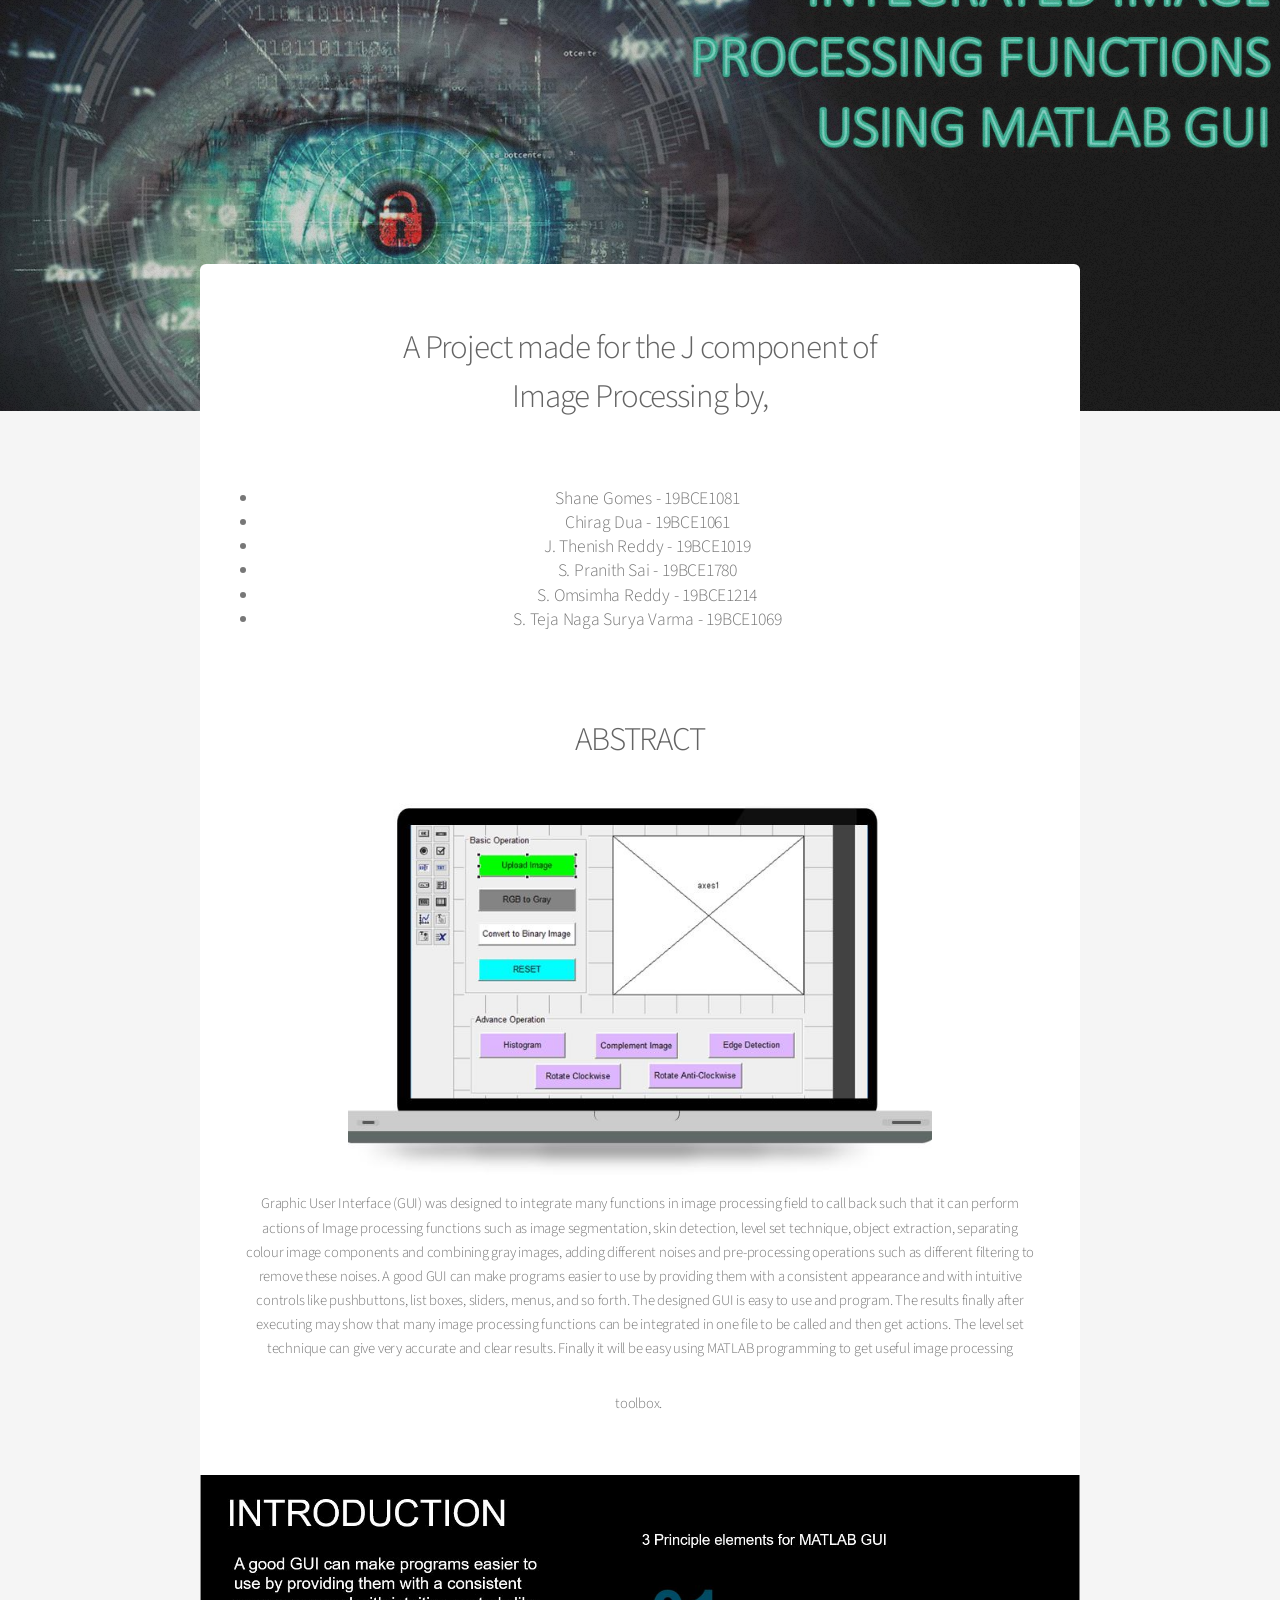
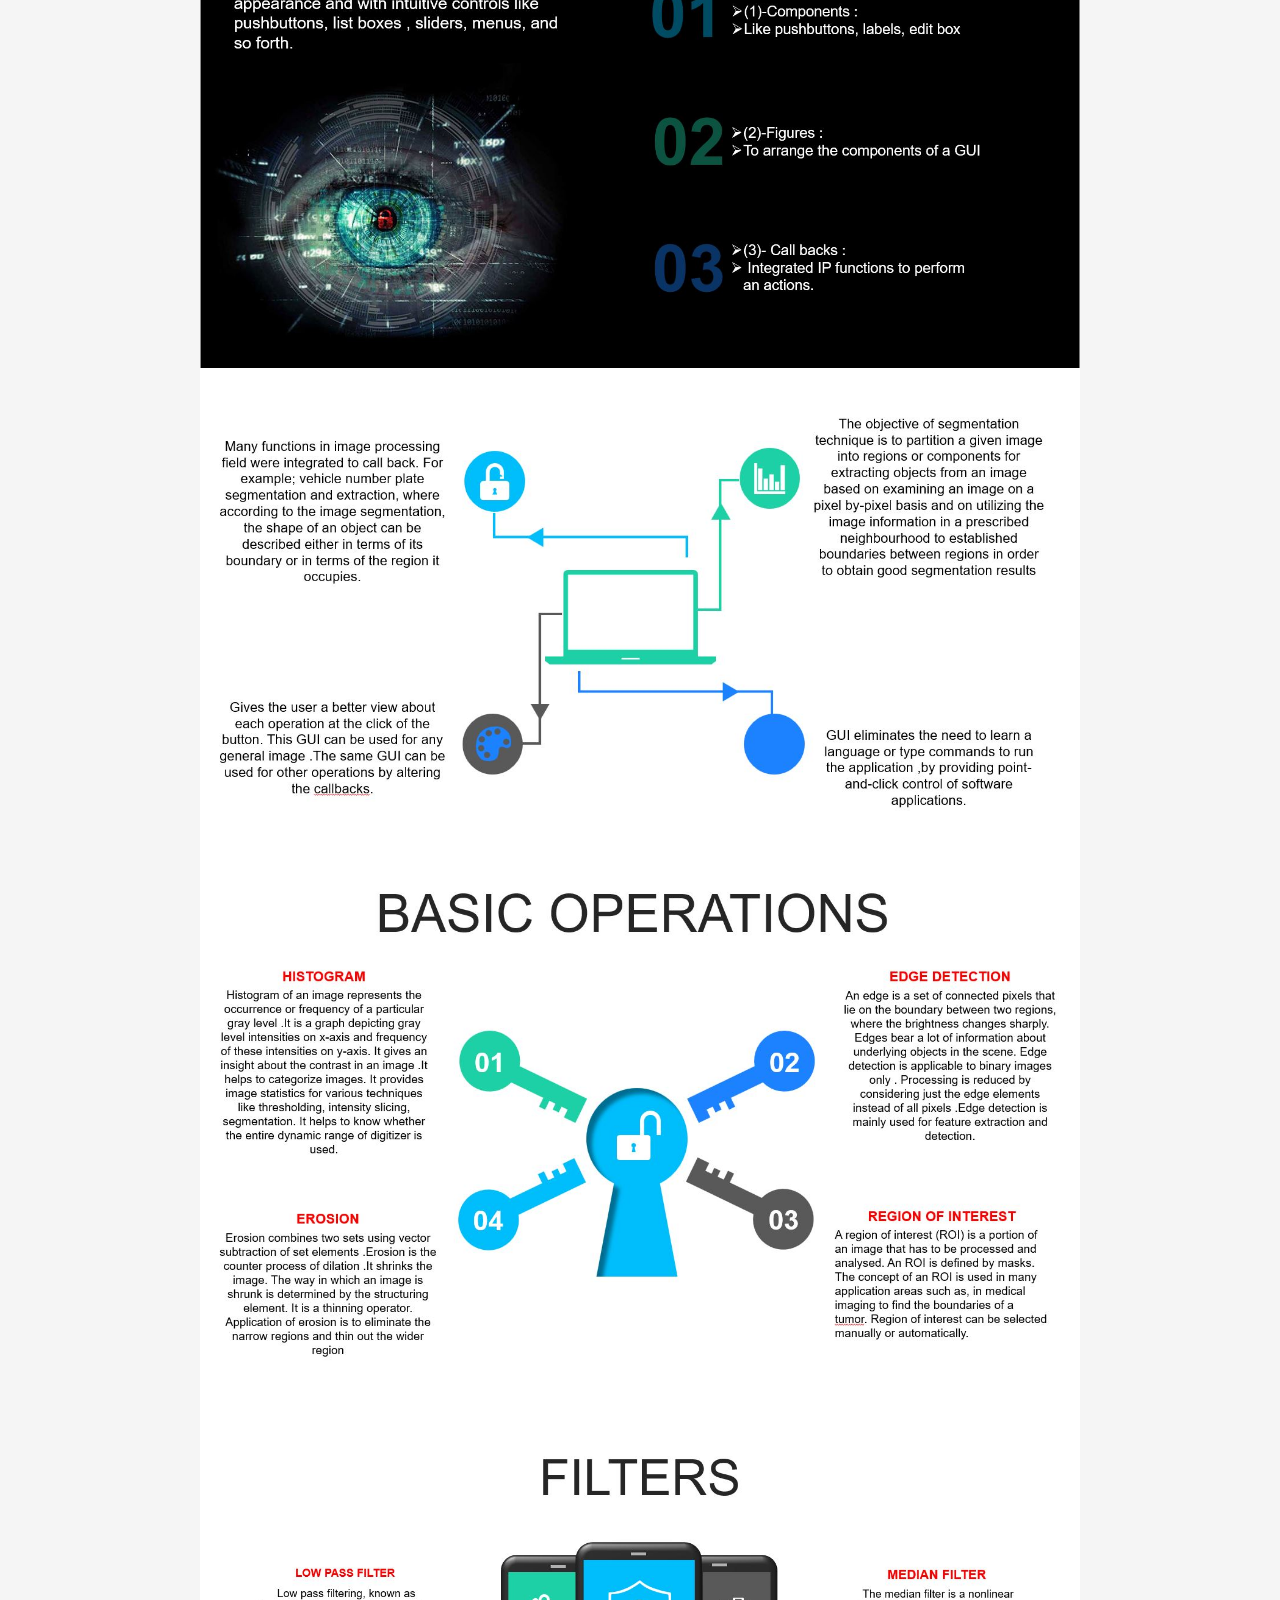
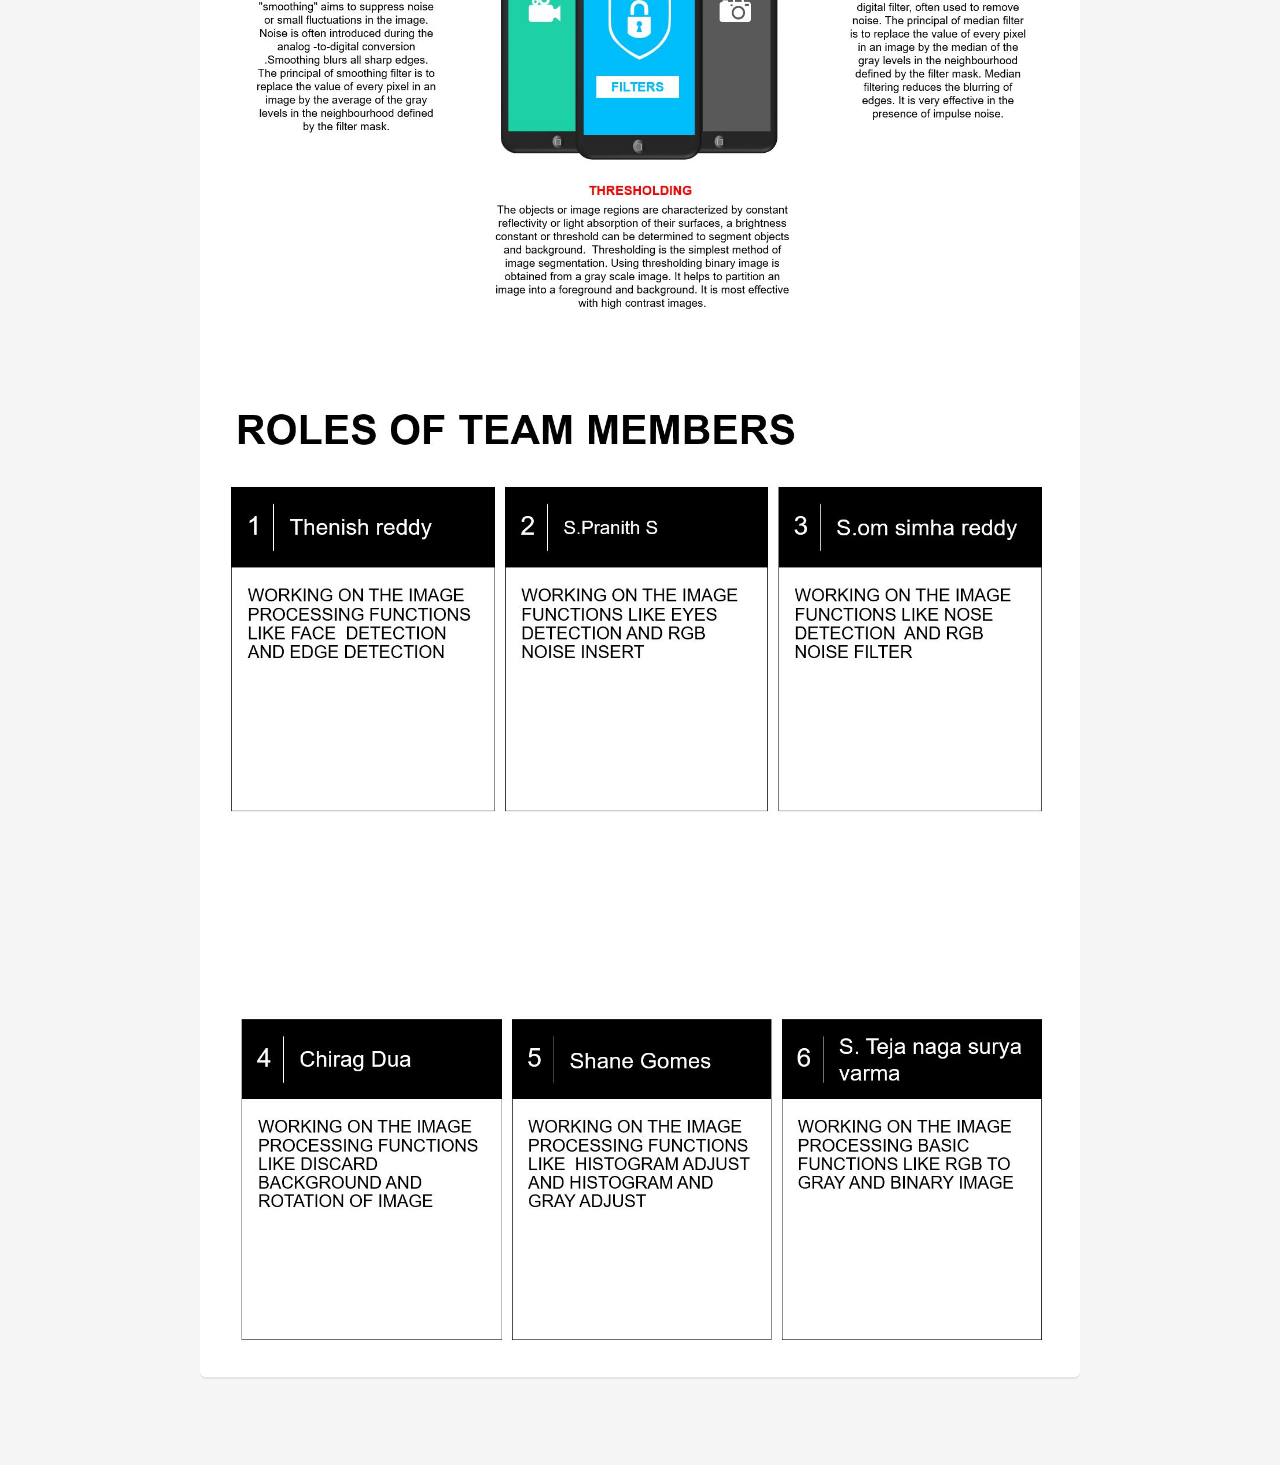
<file: index.html>
<!DOCTYPE HTML>
<html>
	<head>
		<title>Image Processing</title>
		<meta charset="utf-8" />
		<meta name="viewport" content="width=device-width, initial-scale=1, user-scalable=no" />
		<link rel="stylesheet" href="assets/css/main.css" />
	</head>
	<body class="landing is-preload">
		<div id="page-wrapper">
			
				<header id="header" class="alt">
					<nav id="nav">
					</nav>
				</header>

				<section id="banner">
				</section>

		
				<section id="main" class="container">

					<section class="box special">
						<header class="major">
							<h2>A Project made for the J component of </br> Image Processing by, 
							</h2>
							<p><ul>
								<li>
									Shane Gomes - 19BCE1081
								</li>
								<li>
									Chirag Dua - 19BCE1061
								</li>
								<li>
									J. Thenish Reddy - 19BCE1019
								</li>
								<li>
									S. Pranith Sai - 19BCE1780 
								</li>
								<li>
									S. Omsimha Reddy - 19BCE1214
								</li>
								<li>
									S. Teja Naga Surya Varma - 19BCE1069
								</li>
							</ul>
						
							</p>
							<p>
								<h2>
									ABSTRACT
								</h2>
								<span class="image featred"><img src="images/pic01.jpg" alt="" /></span> <br>
								Graphic User Interface (GUI) was designed to integrate many functions in image processing field to call back such that it can perform actions of Image processing functions such as image segmentation, skin detection, level set technique, object extraction, separating colour image components and combining gray images, adding different noises and pre-processing operations such as different filtering to remove these noises.

								A good GUI can make programs easier to use by providing them with a consistent appearance and with intuitive controls like pushbuttons, list boxes, sliders, menus, and so forth. The designed GUI is easy to use and program. The results finally after executing may show that many image processing functions can be integrated in one file to be called and then get actions. The level set technique can give very accurate and clear results. Finally it will be easy using MATLAB programming to get useful image processing toolbox.
							</p>
						</header>
						
						<span class="image featured"><img src="images/one.jpg" alt="" /></span>
						<span class="image featured"><img src="images/two.jpg" alt="" /></span>
						<span class="image featured"><img src="images/three.jpg" alt="" /></span>
						<span class="image featured"><img src="images/four.jpg" alt="" /></span>
						<span class="image featured"><img src="images/five.jpg" alt="" /></span>
						<span class="image featured"><img src="images/six.jpg" alt="" /></span>
					</section>

					


				</section>

		</div>

			<script src="assets/js/jquery.min.js"></script>
			<script src="assets/js/jquery.dropotron.min.js"></script>
			<script src="assets/js/jquery.scrollex.min.js"></script>
			<script src="assets/js/browser.min.js"></script>
			<script src="assets/js/breakpoints.min.js"></script>
			<script src="assets/js/util.js"></script>
			<script src="assets/js/main.js"></script>

	</body>
</html>
</file>
<file: assets/css/main.css>
@import url("fontawesome-all.min.css");
@import url("https://fonts.googleapis.com/css?family=Source+Sans+Pro:300,400,300italic,400italic");


	html, body, div, span, applet, object,
	iframe, h1, h2, h3, h4, h5, h6, p, blockquote,
	pre, a, abbr, acronym, address, big, cite,
	code, del, dfn, em, img, ins, kbd, q, s, samp,
	small, strike, strong, sub, sup, tt, var, b,
	u, i, center, dl, dt, dd, ol, ul, li, fieldset,
	form, label, legend, table, caption, tbody,
	tfoot, thead, tr, th, td, article, aside,
	canvas, details, embed, figure, figcaption,
	footer, header, hgroup, menu, nav, output, ruby,
	section, summary, time, mark, audio, video {
		margin: 0;
		padding: 0;
		border: 0;
		font-size: 100%;
		font: inherit;
		vertical-align: baseline;
	}

	article, aside, details, figcaption, figure,
	footer, header, hgroup, menu, nav, section {
		display: block;
	}

	body {
		line-height: 1;
	}

	ol, ul {
		list-style: none;
	}

	blockquote, q {
		quotes: none;
	}

		blockquote:before, blockquote:after, q:before, q:after {
			content: '';
			content: none;
		}

	table {
		border-collapse: collapse;
		border-spacing: 0;
	}

	body {
		-webkit-text-size-adjust: none;
	}

	mark {
		background-color: transparent;
		color: inherit;
	}

	input::-moz-focus-inner {
		border: 0;
		padding: 0;
	}

	input, select, textarea {
		-moz-appearance: none;
		-webkit-appearance: none;
		-ms-appearance: none;
		appearance: none;
	}

/* Basic */

	@-ms-viewport {
		width: device-width;
	}

	body {
		-ms-overflow-style: scrollbar;
	}

	@media screen and (max-width: 480px) {

		html, body {
			min-width: 320px;
		}

	}

	html {
		box-sizing: border-box;
	}

	*, *:before, *:after {
		box-sizing: inherit;
	}

	body {
		background: #f5f5f5;
	}

	body, input, select, textarea {
		color: #777;
		font-family: "Source Sans Pro", sans-serif;
		font-size: 16pt;
		font-weight: 300;
		line-height: 1.65em;
		letter-spacing: -0.015em;
	}

	a {
		-moz-transition: color 0.2s ease-in-out, border-bottom-color 0.2s ease-in-out;
		-webkit-transition: color 0.2s ease-in-out, border-bottom-color 0.2s ease-in-out;
		-ms-transition: color 0.2s ease-in-out, border-bottom-color 0.2s ease-in-out;
		transition: color 0.2s ease-in-out, border-bottom-color 0.2s ease-in-out;
		border-bottom: dotted 1px;
		color: #e89980;
		text-decoration: none;
	}

		a:hover {
			border-bottom-color: transparent;
		}

	strong, b {
		color: #646464;
		font-weight: 400;
	}

	em, i {
		font-style: italic;
	}

	p {
		margin: 0 0 2em 0;
	}

	h1, h2, h3, h4, h5, h6 {
		color: #646464;
		font-weight: 300;
		line-height: 1em;
		margin: 0 0 0.5em 0;
	}

		h1 a, h2 a, h3 a, h4 a, h5 a, h6 a {
			color: inherit;
			text-decoration: none;
		}

	h2 {
		font-size: 2.25em;
		line-height: 1.5em;
		letter-spacing: -0.035em;
	}

	h3 {
		font-size: 1.75em;
		line-height: 1.5em;
		letter-spacing: -0.025em;
	}

	h4 {
		font-size: 1.1em;
		line-height: 1.5em;
		letter-spacing: 0;
	}

	h5 {
		font-size: 0.9em;
		line-height: 1.5em;
		letter-spacing: 0;
	}

	h6 {
		font-size: 0.7em;
		line-height: 1.5em;
		letter-spacing: 0;
	}

	sub {
		font-size: 0.8em;
		position: relative;
		top: 0.5em;
	}

	sup {
		font-size: 0.8em;
		position: relative;
		top: -0.5em;
	}

	hr {
		border: 0;
		border-bottom: solid 2px #e5e5e5;
		margin: 2em 0;
	}

		hr.major {
			margin: 3em 0;
		}

	blockquote {
		border-left: solid 4px #e5e5e5;
		font-style: italic;
		margin: 0 0 2em 0;
		padding: 0.5em 0 0.5em 2em;
	}

	pre {
		-webkit-overflow-scrolling: touch;
		background: #f8f8f8;
		border-radius: 6px;
		border: solid 1px #e5e5e5;
		font-family: monospace;
		font-size: 0.9em;
		line-height: 1.75em;
		margin: 0 0 2em 0;
		overflow-x: auto;
		padding: 1em 1.5em;
	}

	code {
		background: #f8f8f8;
		border-radius: 6px;
		border: solid 1px #e5e5e5;
		font-family: monospace;
		font-size: 0.9em;
		margin: 0 0.25em;
		padding: 0.25em 0.65em;
	}

	.align-left {
		text-align: left;
	}

	.align-center {
		text-align: center;
	}

	.align-right {
		text-align: right;
	}

/* Row */

	.row {
		display: flex;
		flex-wrap: wrap;
		box-sizing: border-box;
		align-items: stretch;
	}

		.row > * {
			box-sizing: border-box;
		}

		.row.gtr-uniform > * > :last-child {
			margin-bottom: 0;
		}

		.row.aln-left {
			justify-content: flex-start;
		}

		.row.aln-center {
			justify-content: center;
		}

		.row.aln-right {
			justify-content: flex-end;
		}

		.row.aln-top {
			align-items: flex-start;
		}

		.row.aln-middle {
			align-items: center;
		}

		.row.aln-bottom {
			align-items: flex-end;
		}

		.row > .imp {
			order: -1;
		}

		.row > .col-1 {
			width: 8.33333%;
		}

		.row > .off-1 {
			margin-left: 8.33333%;
		}

		.row > .col-2 {
			width: 16.66667%;
		}

		.row > .off-2 {
			margin-left: 16.66667%;
		}

		.row > .col-3 {
			width: 25%;
		}

		.row > .off-3 {
			margin-left: 25%;
		}

		.row > .col-4 {
			width: 33.33333%;
		}

		.row > .off-4 {
			margin-left: 33.33333%;
		}

		.row > .col-5 {
			width: 41.66667%;
		}

		.row > .off-5 {
			margin-left: 41.66667%;
		}

		.row > .col-6 {
			width: 50%;
		}

		.row > .off-6 {
			margin-left: 50%;
		}

		.row > .col-7 {
			width: 58.33333%;
		}

		.row > .off-7 {
			margin-left: 58.33333%;
		}

		.row > .col-8 {
			width: 66.66667%;
		}

		.row > .off-8 {
			margin-left: 66.66667%;
		}

		.row > .col-9 {
			width: 75%;
		}

		.row > .off-9 {
			margin-left: 75%;
		}

		.row > .col-10 {
			width: 83.33333%;
		}

		.row > .off-10 {
			margin-left: 83.33333%;
		}

		.row > .col-11 {
			width: 91.66667%;
		}

		.row > .off-11 {
			margin-left: 91.66667%;
		}

		.row > .col-12 {
			width: 100%;
		}

		.row > .off-12 {
			margin-left: 100%;
		}

		.row.gtr-0 {
			margin-top: 0;
			margin-left: 0em;
		}

			.row.gtr-0 > * {
				padding: 0 0 0 0em;
			}

			.row.gtr-0.gtr-uniform {
				margin-top: 0em;
			}

				.row.gtr-0.gtr-uniform > * {
					padding-top: 0em;
				}

		.row.gtr-25 {
			margin-top: 0;
			margin-left: -0.5em;
		}

			.row.gtr-25 > * {
				padding: 0 0 0 0.5em;
			}

			.row.gtr-25.gtr-uniform {
				margin-top: -0.5em;
			}

				.row.gtr-25.gtr-uniform > * {
					padding-top: 0.5em;
				}

		.row.gtr-50 {
			margin-top: 0;
			margin-left: -1em;
		}

			.row.gtr-50 > * {
				padding: 0 0 0 1em;
			}

			.row.gtr-50.gtr-uniform {
				margin-top: -1em;
			}

				.row.gtr-50.gtr-uniform > * {
					padding-top: 1em;
				}

		.row {
			margin-top: 0;
			margin-left: -2em;
		}

			.row > * {
				padding: 0 0 0 2em;
			}

			.row.gtr-uniform {
				margin-top: -2em;
			}

				.row.gtr-uniform > * {
					padding-top: 2em;
				}

		.row.gtr-150 {
			margin-top: 0;
			margin-left: -3em;
		}

			.row.gtr-150 > * {
				padding: 0 0 0 3em;
			}

			.row.gtr-150.gtr-uniform {
				margin-top: -3em;
			}

				.row.gtr-150.gtr-uniform > * {
					padding-top: 3em;
				}

		.row.gtr-200 {
			margin-top: 0;
			margin-left: -4em;
		}

			.row.gtr-200 > * {
				padding: 0 0 0 4em;
			}

			.row.gtr-200.gtr-uniform {
				margin-top: -4em;
			}

				.row.gtr-200.gtr-uniform > * {
					padding-top: 4em;
				}

		@media screen and (max-width: 1680px) {

			.row {
				display: flex;
				flex-wrap: wrap;
				box-sizing: border-box;
				align-items: stretch;
			}

				.row > * {
					box-sizing: border-box;
				}

				.row.gtr-uniform > * > :last-child {
					margin-bottom: 0;
				}

				.row.aln-left {
					justify-content: flex-start;
				}

				.row.aln-center {
					justify-content: center;
				}

				.row.aln-right {
					justify-content: flex-end;
				}

				.row.aln-top {
					align-items: flex-start;
				}

				.row.aln-middle {
					align-items: center;
				}

				.row.aln-bottom {
					align-items: flex-end;
				}

				.row > .imp-wide {
					order: -1;
				}

				.row > .col-1-wide {
					width: 8.33333%;
				}

				.row > .off-1-wide {
					margin-left: 8.33333%;
				}

				.row > .col-2-wide {
					width: 16.66667%;
				}

				.row > .off-2-wide {
					margin-left: 16.66667%;
				}

				.row > .col-3-wide {
					width: 25%;
				}

				.row > .off-3-wide {
					margin-left: 25%;
				}

				.row > .col-4-wide {
					width: 33.33333%;
				}

				.row > .off-4-wide {
					margin-left: 33.33333%;
				}

				.row > .col-5-wide {
					width: 41.66667%;
				}

				.row > .off-5-wide {
					margin-left: 41.66667%;
				}

				.row > .col-6-wide {
					width: 50%;
				}

				.row > .off-6-wide {
					margin-left: 50%;
				}

				.row > .col-7-wide {
					width: 58.33333%;
				}

				.row > .off-7-wide {
					margin-left: 58.33333%;
				}

				.row > .col-8-wide {
					width: 66.66667%;
				}

				.row > .off-8-wide {
					margin-left: 66.66667%;
				}

				.row > .col-9-wide {
					width: 75%;
				}

				.row > .off-9-wide {
					margin-left: 75%;
				}

				.row > .col-10-wide {
					width: 83.33333%;
				}

				.row > .off-10-wide {
					margin-left: 83.33333%;
				}

				.row > .col-11-wide {
					width: 91.66667%;
				}

				.row > .off-11-wide {
					margin-left: 91.66667%;
				}

				.row > .col-12-wide {
					width: 100%;
				}

				.row > .off-12-wide {
					margin-left: 100%;
				}

				.row.gtr-0 {
					margin-top: 0;
					margin-left: 0em;
				}

					.row.gtr-0 > * {
						padding: 0 0 0 0em;
					}

					.row.gtr-0.gtr-uniform {
						margin-top: 0em;
					}

						.row.gtr-0.gtr-uniform > * {
							padding-top: 0em;
						}

				.row.gtr-25 {
					margin-top: 0;
					margin-left: -0.5em;
				}

					.row.gtr-25 > * {
						padding: 0 0 0 0.5em;
					}

					.row.gtr-25.gtr-uniform {
						margin-top: -0.5em;
					}

						.row.gtr-25.gtr-uniform > * {
							padding-top: 0.5em;
						}

				.row.gtr-50 {
					margin-top: 0;
					margin-left: -1em;
				}

					.row.gtr-50 > * {
						padding: 0 0 0 1em;
					}

					.row.gtr-50.gtr-uniform {
						margin-top: -1em;
					}

						.row.gtr-50.gtr-uniform > * {
							padding-top: 1em;
						}

				.row {
					margin-top: 0;
					margin-left: -2em;
				}

					.row > * {
						padding: 0 0 0 2em;
					}

					.row.gtr-uniform {
						margin-top: -2em;
					}

						.row.gtr-uniform > * {
							padding-top: 2em;
						}

				.row.gtr-150 {
					margin-top: 0;
					margin-left: -3em;
				}

					.row.gtr-150 > * {
						padding: 0 0 0 3em;
					}

					.row.gtr-150.gtr-uniform {
						margin-top: -3em;
					}

						.row.gtr-150.gtr-uniform > * {
							padding-top: 3em;
						}

				.row.gtr-200 {
					margin-top: 0;
					margin-left: -4em;
				}

					.row.gtr-200 > * {
						padding: 0 0 0 4em;
					}

					.row.gtr-200.gtr-uniform {
						margin-top: -4em;
					}

						.row.gtr-200.gtr-uniform > * {
							padding-top: 4em;
						}

		}

		@media screen and (max-width: 1280px) {

			.row {
				display: flex;
				flex-wrap: wrap;
				box-sizing: border-box;
				align-items: stretch;
			}

				.row > * {
					box-sizing: border-box;
				}

				.row.gtr-uniform > * > :last-child {
					margin-bottom: 0;
				}

				.row.aln-left {
					justify-content: flex-start;
				}

				.row.aln-center {
					justify-content: center;
				}

				.row.aln-right {
					justify-content: flex-end;
				}

				.row.aln-top {
					align-items: flex-start;
				}

				.row.aln-middle {
					align-items: center;
				}

				.row.aln-bottom {
					align-items: flex-end;
				}

				.row > .imp-normal {
					order: -1;
				}

				.row > .col-1-normal {
					width: 8.33333%;
				}

				.row > .off-1-normal {
					margin-left: 8.33333%;
				}

				.row > .col-2-normal {
					width: 16.66667%;
				}

				.row > .off-2-normal {
					margin-left: 16.66667%;
				}

				.row > .col-3-normal {
					width: 25%;
				}

				.row > .off-3-normal {
					margin-left: 25%;
				}

				.row > .col-4-normal {
					width: 33.33333%;
				}

				.row > .off-4-normal {
					margin-left: 33.33333%;
				}

				.row > .col-5-normal {
					width: 41.66667%;
				}

				.row > .off-5-normal {
					margin-left: 41.66667%;
				}

				.row > .col-6-normal {
					width: 50%;
				}

				.row > .off-6-normal {
					margin-left: 50%;
				}

				.row > .col-7-normal {
					width: 58.33333%;
				}

				.row > .off-7-normal {
					margin-left: 58.33333%;
				}

				.row > .col-8-normal {
					width: 66.66667%;
				}

				.row > .off-8-normal {
					margin-left: 66.66667%;
				}

				.row > .col-9-normal {
					width: 75%;
				}

				.row > .off-9-normal {
					margin-left: 75%;
				}

				.row > .col-10-normal {
					width: 83.33333%;
				}

				.row > .off-10-normal {
					margin-left: 83.33333%;
				}

				.row > .col-11-normal {
					width: 91.66667%;
				}

				.row > .off-11-normal {
					margin-left: 91.66667%;
				}

				.row > .col-12-normal {
					width: 100%;
				}

				.row > .off-12-normal {
					margin-left: 100%;
				}

				.row.gtr-0 {
					margin-top: 0;
					margin-left: 0em;
				}

					.row.gtr-0 > * {
						padding: 0 0 0 0em;
					}

					.row.gtr-0.gtr-uniform {
						margin-top: 0em;
					}

						.row.gtr-0.gtr-uniform > * {
							padding-top: 0em;
						}

				.row.gtr-25 {
					margin-top: 0;
					margin-left: -0.5em;
				}

					.row.gtr-25 > * {
						padding: 0 0 0 0.5em;
					}

					.row.gtr-25.gtr-uniform {
						margin-top: -0.5em;
					}

						.row.gtr-25.gtr-uniform > * {
							padding-top: 0.5em;
						}

				.row.gtr-50 {
					margin-top: 0;
					margin-left: -1em;
				}

					.row.gtr-50 > * {
						padding: 0 0 0 1em;
					}

					.row.gtr-50.gtr-uniform {
						margin-top: -1em;
					}

						.row.gtr-50.gtr-uniform > * {
							padding-top: 1em;
						}

				.row {
					margin-top: 0;
					margin-left: -2em;
				}

					.row > * {
						padding: 0 0 0 2em;
					}

					.row.gtr-uniform {
						margin-top: -2em;
					}

						.row.gtr-uniform > * {
							padding-top: 2em;
						}

				.row.gtr-150 {
					margin-top: 0;
					margin-left: -3em;
				}

					.row.gtr-150 > * {
						padding: 0 0 0 3em;
					}

					.row.gtr-150.gtr-uniform {
						margin-top: -3em;
					}

						.row.gtr-150.gtr-uniform > * {
							padding-top: 3em;
						}

				.row.gtr-200 {
					margin-top: 0;
					margin-left: -4em;
				}

					.row.gtr-200 > * {
						padding: 0 0 0 4em;
					}

					.row.gtr-200.gtr-uniform {
						margin-top: -4em;
					}

						.row.gtr-200.gtr-uniform > * {
							padding-top: 4em;
						}

		}

		@media screen and (max-width: 980px) {

			.row {
				display: flex;
				flex-wrap: wrap;
				box-sizing: border-box;
				align-items: stretch;
			}

				.row > * {
					box-sizing: border-box;
				}

				.row.gtr-uniform > * > :last-child {
					margin-bottom: 0;
				}

				.row.aln-left {
					justify-content: flex-start;
				}

				.row.aln-center {
					justify-content: center;
				}

				.row.aln-right {
					justify-content: flex-end;
				}

				.row.aln-top {
					align-items: flex-start;
				}

				.row.aln-middle {
					align-items: center;
				}

				.row.aln-bottom {
					align-items: flex-end;
				}

				.row > .imp-narrow {
					order: -1;
				}

				.row > .col-1-narrow {
					width: 8.33333%;
				}

				.row > .off-1-narrow {
					margin-left: 8.33333%;
				}

				.row > .col-2-narrow {
					width: 16.66667%;
				}

				.row > .off-2-narrow {
					margin-left: 16.66667%;
				}

				.row > .col-3-narrow {
					width: 25%;
				}

				.row > .off-3-narrow {
					margin-left: 25%;
				}

				.row > .col-4-narrow {
					width: 33.33333%;
				}

				.row > .off-4-narrow {
					margin-left: 33.33333%;
				}

				.row > .col-5-narrow {
					width: 41.66667%;
				}

				.row > .off-5-narrow {
					margin-left: 41.66667%;
				}

				.row > .col-6-narrow {
					width: 50%;
				}

				.row > .off-6-narrow {
					margin-left: 50%;
				}

				.row > .col-7-narrow {
					width: 58.33333%;
				}

				.row > .off-7-narrow {
					margin-left: 58.33333%;
				}

				.row > .col-8-narrow {
					width: 66.66667%;
				}

				.row > .off-8-narrow {
					margin-left: 66.66667%;
				}

				.row > .col-9-narrow {
					width: 75%;
				}

				.row > .off-9-narrow {
					margin-left: 75%;
				}

				.row > .col-10-narrow {
					width: 83.33333%;
				}

				.row > .off-10-narrow {
					margin-left: 83.33333%;
				}

				.row > .col-11-narrow {
					width: 91.66667%;
				}

				.row > .off-11-narrow {
					margin-left: 91.66667%;
				}

				.row > .col-12-narrow {
					width: 100%;
				}

				.row > .off-12-narrow {
					margin-left: 100%;
				}

				.row.gtr-0 {
					margin-top: 0;
					margin-left: 0em;
				}

					.row.gtr-0 > * {
						padding: 0 0 0 0em;
					}

					.row.gtr-0.gtr-uniform {
						margin-top: 0em;
					}

						.row.gtr-0.gtr-uniform > * {
							padding-top: 0em;
						}

				.row.gtr-25 {
					margin-top: 0;
					margin-left: -0.5em;
				}

					.row.gtr-25 > * {
						padding: 0 0 0 0.5em;
					}

					.row.gtr-25.gtr-uniform {
						margin-top: -0.5em;
					}

						.row.gtr-25.gtr-uniform > * {
							padding-top: 0.5em;
						}

				.row.gtr-50 {
					margin-top: 0;
					margin-left: -1em;
				}

					.row.gtr-50 > * {
						padding: 0 0 0 1em;
					}

					.row.gtr-50.gtr-uniform {
						margin-top: -1em;
					}

						.row.gtr-50.gtr-uniform > * {
							padding-top: 1em;
						}

				.row {
					margin-top: 0;
					margin-left: -2em;
				}

					.row > * {
						padding: 0 0 0 2em;
					}

					.row.gtr-uniform {
						margin-top: -2em;
					}

						.row.gtr-uniform > * {
							padding-top: 2em;
						}

				.row.gtr-150 {
					margin-top: 0;
					margin-left: -3em;
				}

					.row.gtr-150 > * {
						padding: 0 0 0 3em;
					}

					.row.gtr-150.gtr-uniform {
						margin-top: -3em;
					}

						.row.gtr-150.gtr-uniform > * {
							padding-top: 3em;
						}

				.row.gtr-200 {
					margin-top: 0;
					margin-left: -4em;
				}

					.row.gtr-200 > * {
						padding: 0 0 0 4em;
					}

					.row.gtr-200.gtr-uniform {
						margin-top: -4em;
					}

						.row.gtr-200.gtr-uniform > * {
							padding-top: 4em;
						}

		}

		@media screen and (max-width: 840px) {

			.row {
				display: flex;
				flex-wrap: wrap;
				box-sizing: border-box;
				align-items: stretch;
			}

				.row > * {
					box-sizing: border-box;
				}

				.row.gtr-uniform > * > :last-child {
					margin-bottom: 0;
				}

				.row.aln-left {
					justify-content: flex-start;
				}

				.row.aln-center {
					justify-content: center;
				}

				.row.aln-right {
					justify-content: flex-end;
				}

				.row.aln-top {
					align-items: flex-start;
				}

				.row.aln-middle {
					align-items: center;
				}

				.row.aln-bottom {
					align-items: flex-end;
				}

				.row > .imp-narrower {
					order: -1;
				}

				.row > .col-1-narrower {
					width: 8.33333%;
				}

				.row > .off-1-narrower {
					margin-left: 8.33333%;
				}

				.row > .col-2-narrower {
					width: 16.66667%;
				}

				.row > .off-2-narrower {
					margin-left: 16.66667%;
				}

				.row > .col-3-narrower {
					width: 25%;
				}

				.row > .off-3-narrower {
					margin-left: 25%;
				}

				.row > .col-4-narrower {
					width: 33.33333%;
				}

				.row > .off-4-narrower {
					margin-left: 33.33333%;
				}

				.row > .col-5-narrower {
					width: 41.66667%;
				}

				.row > .off-5-narrower {
					margin-left: 41.66667%;
				}

				.row > .col-6-narrower {
					width: 50%;
				}

				.row > .off-6-narrower {
					margin-left: 50%;
				}

				.row > .col-7-narrower {
					width: 58.33333%;
				}

				.row > .off-7-narrower {
					margin-left: 58.33333%;
				}

				.row > .col-8-narrower {
					width: 66.66667%;
				}

				.row > .off-8-narrower {
					margin-left: 66.66667%;
				}

				.row > .col-9-narrower {
					width: 75%;
				}

				.row > .off-9-narrower {
					margin-left: 75%;
				}

				.row > .col-10-narrower {
					width: 83.33333%;
				}

				.row > .off-10-narrower {
					margin-left: 83.33333%;
				}

				.row > .col-11-narrower {
					width: 91.66667%;
				}

				.row > .off-11-narrower {
					margin-left: 91.66667%;
				}

				.row > .col-12-narrower {
					width: 100%;
				}

				.row > .off-12-narrower {
					margin-left: 100%;
				}

				.row.gtr-0 {
					margin-top: 0;
					margin-left: 0em;
				}

					.row.gtr-0 > * {
						padding: 0 0 0 0em;
					}

					.row.gtr-0.gtr-uniform {
						margin-top: 0em;
					}

						.row.gtr-0.gtr-uniform > * {
							padding-top: 0em;
						}

				.row.gtr-25 {
					margin-top: 0;
					margin-left: -0.5em;
				}

					.row.gtr-25 > * {
						padding: 0 0 0 0.5em;
					}

					.row.gtr-25.gtr-uniform {
						margin-top: -0.5em;
					}

						.row.gtr-25.gtr-uniform > * {
							padding-top: 0.5em;
						}

				.row.gtr-50 {
					margin-top: 0;
					margin-left: -1em;
				}

					.row.gtr-50 > * {
						padding: 0 0 0 1em;
					}

					.row.gtr-50.gtr-uniform {
						margin-top: -1em;
					}

						.row.gtr-50.gtr-uniform > * {
							padding-top: 1em;
						}

				.row {
					margin-top: 0;
					margin-left: -2em;
				}

					.row > * {
						padding: 0 0 0 2em;
					}

					.row.gtr-uniform {
						margin-top: -2em;
					}

						.row.gtr-uniform > * {
							padding-top: 2em;
						}

				.row.gtr-150 {
					margin-top: 0;
					margin-left: -3em;
				}

					.row.gtr-150 > * {
						padding: 0 0 0 3em;
					}

					.row.gtr-150.gtr-uniform {
						margin-top: -3em;
					}

						.row.gtr-150.gtr-uniform > * {
							padding-top: 3em;
						}

				.row.gtr-200 {
					margin-top: 0;
					margin-left: -4em;
				}

					.row.gtr-200 > * {
						padding: 0 0 0 4em;
					}

					.row.gtr-200.gtr-uniform {
						margin-top: -4em;
					}

						.row.gtr-200.gtr-uniform > * {
							padding-top: 4em;
						}

		}

		@media screen and (max-width: 736px) {

			.row {
				display: flex;
				flex-wrap: wrap;
				box-sizing: border-box;
				align-items: stretch;
			}

				.row > * {
					box-sizing: border-box;
				}

				.row.gtr-uniform > * > :last-child {
					margin-bottom: 0;
				}

				.row.aln-left {
					justify-content: flex-start;
				}

				.row.aln-center {
					justify-content: center;
				}

				.row.aln-right {
					justify-content: flex-end;
				}

				.row.aln-top {
					align-items: flex-start;
				}

				.row.aln-middle {
					align-items: center;
				}

				.row.aln-bottom {
					align-items: flex-end;
				}

				.row > .imp-mobile {
					order: -1;
				}

				.row > .col-1-mobile {
					width: 8.33333%;
				}

				.row > .off-1-mobile {
					margin-left: 8.33333%;
				}

				.row > .col-2-mobile {
					width: 16.66667%;
				}

				.row > .off-2-mobile {
					margin-left: 16.66667%;
				}

				.row > .col-3-mobile {
					width: 25%;
				}

				.row > .off-3-mobile {
					margin-left: 25%;
				}

				.row > .col-4-mobile {
					width: 33.33333%;
				}

				.row > .off-4-mobile {
					margin-left: 33.33333%;
				}

				.row > .col-5-mobile {
					width: 41.66667%;
				}

				.row > .off-5-mobile {
					margin-left: 41.66667%;
				}

				.row > .col-6-mobile {
					width: 50%;
				}

				.row > .off-6-mobile {
					margin-left: 50%;
				}

				.row > .col-7-mobile {
					width: 58.33333%;
				}

				.row > .off-7-mobile {
					margin-left: 58.33333%;
				}

				.row > .col-8-mobile {
					width: 66.66667%;
				}

				.row > .off-8-mobile {
					margin-left: 66.66667%;
				}

				.row > .col-9-mobile {
					width: 75%;
				}

				.row > .off-9-mobile {
					margin-left: 75%;
				}

				.row > .col-10-mobile {
					width: 83.33333%;
				}

				.row > .off-10-mobile {
					margin-left: 83.33333%;
				}

				.row > .col-11-mobile {
					width: 91.66667%;
				}

				.row > .off-11-mobile {
					margin-left: 91.66667%;
				}

				.row > .col-12-mobile {
					width: 100%;
				}

				.row > .off-12-mobile {
					margin-left: 100%;
				}

				.row.gtr-0 {
					margin-top: 0;
					margin-left: 0em;
				}

					.row.gtr-0 > * {
						padding: 0 0 0 0em;
					}

					.row.gtr-0.gtr-uniform {
						margin-top: 0em;
					}

						.row.gtr-0.gtr-uniform > * {
							padding-top: 0em;
						}

				.row.gtr-25 {
					margin-top: 0;
					margin-left: -0.5em;
				}

					.row.gtr-25 > * {
						padding: 0 0 0 0.5em;
					}

					.row.gtr-25.gtr-uniform {
						margin-top: -0.5em;
					}

						.row.gtr-25.gtr-uniform > * {
							padding-top: 0.5em;
						}

				.row.gtr-50 {
					margin-top: 0;
					margin-left: -1em;
				}

					.row.gtr-50 > * {
						padding: 0 0 0 1em;
					}

					.row.gtr-50.gtr-uniform {
						margin-top: -1em;
					}

						.row.gtr-50.gtr-uniform > * {
							padding-top: 1em;
						}

				.row {
					margin-top: 0;
					margin-left: -2em;
				}

					.row > * {
						padding: 0 0 0 2em;
					}

					.row.gtr-uniform {
						margin-top: -2em;
					}

						.row.gtr-uniform > * {
							padding-top: 2em;
						}

				.row.gtr-150 {
					margin-top: 0;
					margin-left: -3em;
				}

					.row.gtr-150 > * {
						padding: 0 0 0 3em;
					}

					.row.gtr-150.gtr-uniform {
						margin-top: -3em;
					}

						.row.gtr-150.gtr-uniform > * {
							padding-top: 3em;
						}

				.row.gtr-200 {
					margin-top: 0;
					margin-left: -4em;
				}

					.row.gtr-200 > * {
						padding: 0 0 0 4em;
					}

					.row.gtr-200.gtr-uniform {
						margin-top: -4em;
					}

						.row.gtr-200.gtr-uniform > * {
							padding-top: 4em;
						}

		}

		@media screen and (max-width: 480px) {

			.row {
				display: flex;
				flex-wrap: wrap;
				box-sizing: border-box;
				align-items: stretch;
			}

				.row > * {
					box-sizing: border-box;
				}

				.row.gtr-uniform > * > :last-child {
					margin-bottom: 0;
				}

				.row.aln-left {
					justify-content: flex-start;
				}

				.row.aln-center {
					justify-content: center;
				}

				.row.aln-right {
					justify-content: flex-end;
				}

				.row.aln-top {
					align-items: flex-start;
				}

				.row.aln-middle {
					align-items: center;
				}

				.row.aln-bottom {
					align-items: flex-end;
				}

				.row > .imp-mobilep {
					order: -1;
				}

				.row > .col-1-mobilep {
					width: 8.33333%;
				}

				.row > .off-1-mobilep {
					margin-left: 8.33333%;
				}

				.row > .col-2-mobilep {
					width: 16.66667%;
				}

				.row > .off-2-mobilep {
					margin-left: 16.66667%;
				}

				.row > .col-3-mobilep {
					width: 25%;
				}

				.row > .off-3-mobilep {
					margin-left: 25%;
				}

				.row > .col-4-mobilep {
					width: 33.33333%;
				}

				.row > .off-4-mobilep {
					margin-left: 33.33333%;
				}

				.row > .col-5-mobilep {
					width: 41.66667%;
				}

				.row > .off-5-mobilep {
					margin-left: 41.66667%;
				}

				.row > .col-6-mobilep {
					width: 50%;
				}

				.row > .off-6-mobilep {
					margin-left: 50%;
				}

				.row > .col-7-mobilep {
					width: 58.33333%;
				}

				.row > .off-7-mobilep {
					margin-left: 58.33333%;
				}

				.row > .col-8-mobilep {
					width: 66.66667%;
				}

				.row > .off-8-mobilep {
					margin-left: 66.66667%;
				}

				.row > .col-9-mobilep {
					width: 75%;
				}

				.row > .off-9-mobilep {
					margin-left: 75%;
				}

				.row > .col-10-mobilep {
					width: 83.33333%;
				}

				.row > .off-10-mobilep {
					margin-left: 83.33333%;
				}

				.row > .col-11-mobilep {
					width: 91.66667%;
				}

				.row > .off-11-mobilep {
					margin-left: 91.66667%;
				}

				.row > .col-12-mobilep {
					width: 100%;
				}

				.row > .off-12-mobilep {
					margin-left: 100%;
				}

				.row.gtr-0 {
					margin-top: 0;
					margin-left: 0em;
				}

					.row.gtr-0 > * {
						padding: 0 0 0 0em;
					}

					.row.gtr-0.gtr-uniform {
						margin-top: 0em;
					}

						.row.gtr-0.gtr-uniform > * {
							padding-top: 0em;
						}

				.row.gtr-25 {
					margin-top: 0;
					margin-left: -0.5em;
				}

					.row.gtr-25 > * {
						padding: 0 0 0 0.5em;
					}

					.row.gtr-25.gtr-uniform {
						margin-top: -0.5em;
					}

						.row.gtr-25.gtr-uniform > * {
							padding-top: 0.5em;
						}

				.row.gtr-50 {
					margin-top: 0;
					margin-left: -1em;
				}

					.row.gtr-50 > * {
						padding: 0 0 0 1em;
					}

					.row.gtr-50.gtr-uniform {
						margin-top: -1em;
					}

						.row.gtr-50.gtr-uniform > * {
							padding-top: 1em;
						}

				.row {
					margin-top: 0;
					margin-left: -2em;
				}

					.row > * {
						padding: 0 0 0 2em;
					}

					.row.gtr-uniform {
						margin-top: -2em;
					}

						.row.gtr-uniform > * {
							padding-top: 2em;
						}

				.row.gtr-150 {
					margin-top: 0;
					margin-left: -3em;
				}

					.row.gtr-150 > * {
						padding: 0 0 0 3em;
					}

					.row.gtr-150.gtr-uniform {
						margin-top: -3em;
					}

						.row.gtr-150.gtr-uniform > * {
							padding-top: 3em;
						}

				.row.gtr-200 {
					margin-top: 0;
					margin-left: -4em;
				}

					.row.gtr-200 > * {
						padding: 0 0 0 4em;
					}

					.row.gtr-200.gtr-uniform {
						margin-top: -4em;
					}

						.row.gtr-200.gtr-uniform > * {
							padding-top: 4em;
						}

		}

/* Container */

	.container {
		margin: 0 auto;
		max-width: calc(100% - 5em);
		width: 60em;
	}

		.container.xsmall {
			width: 15em;
		}

		.container.small {
			width: 30em;
		}

		.container.medium {
			width: 45em;
		}

		.container.large {
			width: 75em;
		}

		.container.xlarge {
			width: 90em;
		}

		.container.max {
			width: 100%;
		}

		@media screen and (max-width: 840px) {

			.container {
				width: 100% !important;
			}

		}

		@media screen and (max-width: 736px) {

			.container {
				max-width: 100%;
			}

		}

/* Section/Article */

	section.special, article.special {
		text-align: center;
	}

	header p {
		color: #999;
		position: relative;
		margin: 0 0 .5em 0;
		font-style: italic;
	}

	header h2 + p {
		font-size: 1.25em;
		margin-top: -1em;
		line-height: 1.5em;
	}

	header h3 + p {
		font-size: 1.1em;
		margin-top: -0.85em;
		line-height: 1.5em;
	}

	header h4 + p,
	header h5 + p,
	header h6 + p {
		font-size: 0.8em;
		margin-top: -0.5em;
		line-height: 1.5em;
	}

	header.major {
		padding: 1em 0;
		text-align: center;
	}

		header.major h2 {
			margin: 0;
		}

		header.major p {
			display: inline-block;
			border-top: solid 2px #e5e5e5;
			color: #777;
			margin: 1.5em 0 0 0;
			padding: 1.5em 0 0 0;
			font-style: normal;
		}

/* Form */

	form {
		margin: 0 0 2em 0;
	}

	label {
		color: #646464;
		display: block;
		font-size: 0.9em;
		font-weight: 300;
		margin: 0 0 1em 0;
	}

	input[type="text"],
	input[type="password"],
	input[type="email"],
	select,
	textarea {
		-moz-appearance: none;
		-webkit-appearance: none;
		-ms-appearance: none;
		appearance: none;
		background-color: #f8f8f8;
		border-radius: 6px;
		border: solid 1px #e5e5e5;
		color: inherit;
		display: block;
		outline: 0;
		padding: 0 1em;
		text-decoration: none;
		width: 100%;
	}

		input[type="text"]:invalid,
		input[type="password"]:invalid,
		input[type="email"]:invalid,
		select:invalid,
		textarea:invalid {
			box-shadow: none;
		}

		input[type="text"]:focus,
		input[type="password"]:focus,
		input[type="email"]:focus,
		select:focus,
		textarea:focus {
			border-color: #e89980;
			box-shadow: 0 0 0 2px #e89980;
		}

	select {
		background-image: url("data:image/svg+xml;charset=utf8,%3Csvg xmlns='http://www.w3.org/2000/svg' width='40' height='40' preserveAspectRatio='none' viewBox='0 0 40 40'%3E%3Cpath d='M9.4,12.3l10.4,10.4l10.4-10.4c0.2-0.2,0.5-0.4,0.9-0.4c0.3,0,0.6,0.1,0.9,0.4l3.3,3.3c0.2,0.2,0.4,0.5,0.4,0.9 c0,0.4-0.1,0.6-0.4,0.9L20.7,31.9c-0.2,0.2-0.5,0.4-0.9,0.4c-0.3,0-0.6-0.1-0.9-0.4L4.3,17.3c-0.2-0.2-0.4-0.5-0.4-0.9 c0-0.4,0.1-0.6,0.4-0.9l3.3-3.3c0.2-0.2,0.5-0.4,0.9-0.4S9.1,12.1,9.4,12.3z' fill='%23e5e5e5' /%3E%3C/svg%3E");
		background-size: 1.25em;
		background-repeat: no-repeat;
		background-position: calc(100% - 1em) center;
		height: 3em;
		padding-right: 3em;
		text-overflow: ellipsis;
	}

		select option {
			color: #777;
			background-color: #f5f5f5;
		}

		select:focus::-ms-value {
			background-color: transparent;
		}

		select::-ms-expand {
			display: none;
		}

	input[type="text"],
	input[type="password"],
	input[type="email"],
	select {
		height: 3em;
	}

	textarea {
		padding: 0.75em 1em;
	}

	input[type="checkbox"],
	input[type="radio"] {
		-moz-appearance: none;
		-webkit-appearance: none;
		-ms-appearance: none;
		appearance: none;
		display: block;
		float: left;
		margin-right: -2em;
		opacity: 0;
		width: 1em;
		z-index: -1;
	}

		input[type="checkbox"] + label,
		input[type="radio"] + label {
			text-decoration: none;
			color: #777;
			cursor: pointer;
			display: inline-block;
			font-size: 1em;
			font-weight: 300;
			padding-left: 2.55em;
			padding-right: 0.75em;
			position: relative;
		}

			input[type="checkbox"] + label:before,
			input[type="radio"] + label:before {
				-moz-osx-font-smoothing: grayscale;
				-webkit-font-smoothing: antialiased;
				display: inline-block;
				font-style: normal;
				font-variant: normal;
				text-rendering: auto;
				line-height: 1;
				text-transform: none !important;
				font-family: 'Font Awesome 5 Free';
				font-weight: 900;
			}

			input[type="checkbox"] + label:before,
			input[type="radio"] + label:before {
				background: #f8f8f8;
				border-radius: 6px;
				border: solid 1px #e5e5e5;
				content: '';
				display: inline-block;
				font-size: 0.8em;
				height: 2.25em;
				left: 0;
				line-height: 2.25em;
				position: absolute;
				text-align: center;
				top: 0;
				width: 2.25em;
			}

		input[type="checkbox"]:checked + label:before,
		input[type="radio"]:checked + label:before {
			background: #666;
			border-color: #666;
			color: #ffffff;
			content: '\f00c';
		}

		input[type="checkbox"]:focus + label:before,
		input[type="radio"]:focus + label:before {
			border-color: #e89980;
			box-shadow: 0 0 0 1px #e89980;
		}

	input[type="checkbox"] + label:before {
		border-radius: 6px;
	}

	input[type="radio"] + label:before {
		border-radius: 100%;
	}

	::-webkit-input-placeholder {
		color: #999 !important;
		opacity: 1.0;
	}

	:-moz-placeholder {
		color: #999 !important;
		opacity: 1.0;
	}

	::-moz-placeholder {
		color: #999 !important;
		opacity: 1.0;
	}

	:-ms-input-placeholder {
		color: #999 !important;
		opacity: 1.0;
	}

/* Box */

	.box {
		background: #fff;
		border-radius: 6px;
		box-shadow: 0 2px 0 0 #e5e5e5;
		margin: 0 0 2em 0;
		padding: 3em;
	}

		.box > :last-child {
			margin-bottom: 0;
		}

		.box.alt {
			background: none !important;
			border-radius: 0 !important;
			box-shadow: none !important;
			margin: 0 0 2em 0;
			padding: 0 !important;
		}

		.box.features .features-row {
			border-top: solid 2px #e5e5e5;
			position: relative;
		}

			.box.features .features-row:after {
				clear: both;
				content: '';
				display: block;
			}

			.box.features .features-row section {
				float: left;
				padding: 3em;
				width: 50%;
			}

				.box.features .features-row section :last-child {
					margin-bottom: 0;
				}

				.box.features .features-row section:nth-child(2n) {
					padding-right: 0;
				}

					.box.features .features-row section:nth-child(2n):before {
						background: #e5e5e5;
						content: '';
						display: block;
						height: 100%;
						margin-left: -3em;
						position: absolute;
						top: 0;
						width: 2px;
					}

				.box.features .features-row section:nth-child(2n-1) {
					padding-left: 0;
				}

			.box.features .features-row:first-child {
				border-top: 0;
			}

				.box.features .features-row:first-child section {
					padding-top: 0;
				}

			.box.features .features-row:last-child {
				padding-bottom: 0;
			}

				.box.features .features-row:last-child section {
					padding-bottom: 0;
				}

		.box.special {
			text-align: center;
		}

		.box .image.featured {
			border-radius: 0;
			display: block;
			margin: 3em 0 3em -3em;
			position: relative;
			width: calc(100% + 6em);
		}

			.box .image.featured img {
				border-radius: 0;
				display: block;
				width: 100%;
			}
			.box .image.featred img {
				border-radius: 0;
				display: initial;
				width: 80%;
			}

			.box .image.featured:first-child {
				border-radius: 6px 6px 0 0;
				margin-bottom: 3em;
				margin-top: -3em;
			}

				.box .image.featured:first-child img {
					border-radius: 6px 6px 0 0;
				}

			.box .image.featured:last-child {
				border-radius: 0 0 6px 6px;
				margin-bottom: -3em;
				margin-top: 3em;
			}

				.box .image.featured:last-child img {
					border-radius: 0 0 6px 6px;
				}

/* Icon */

	.icon {
		text-decoration: none;
		border-bottom: none;
		position: relative;
	}

		.icon:before {
			-moz-osx-font-smoothing: grayscale;
			-webkit-font-smoothing: antialiased;
			display: inline-block;
			font-style: normal;
			font-variant: normal;
			text-rendering: auto;
			line-height: 1;
			text-transform: none !important;
			font-family: 'Font Awesome 5 Free';
			font-weight: 400;
		}

		.icon > .label {
			display: none;
		}

		.icon:before {
			line-height: inherit;
		}

		.icon.solid:before {
			font-weight: 900;
		}

		.icon.brands:before {
			font-family: 'Font Awesome 5 Brands';
		}

		.icon.major {
			background: #666;
			border-radius: 100%;
			color: #ffffff;
			cursor: default;
			display: inline-block;
			height: 5.5em;
			line-height: 5.5em;
			margin: 0 0 2em 0;
			width: 5.5em;
		}

			.icon.major:before {
				font-size: 2.5em;
			}

			.icon.major.accent1 {
				background: #666;
				color: #ffffff;
			}

			.icon.major.accent2 {
				background: #e89980;
				color: #ffffff;
			}

			.icon.major.accent3 {
				background: #7fcdb8;
				color: #ffffff;
			}

			.icon.major.accent4 {
				background: #90b0ba;
				color: #ffffff;
			}

			.icon.major.accent5 {
				background: #e5cb95;
				color: #ffffff;
			}

/* Image */

	.image {
		border-radius: 6px;
		border: 0;
		display: inline-block;
		position: relative;
	}

		.image img {
			border-radius: 6px;
			display: block;
		}

		.image.left {
			float: left;
			padding: 0 1.5em 1em 0;
			top: 0.25em;
		}

		.image.right {
			float: right;
			padding: 0 0 1em 1.5em;
			top: 0.25em;
		}

		.image.fit {
			display: block;
			margin: 0 0 2em 0;
			width: 100%;
		}

			.image.fit img {
				display: block;
				width: 100%;
			}

/* List */

	ol {
		list-style: decimal;
		margin: 0 0 2em 0;
		padding-left: 1.25em;
	}

		ol li {
			padding-left: 0.25em;
		}

	ul {
		list-style: disc;
		margin: 0 0 2em 0;
		padding-left: 1em;
	}

		ul li {
		 font-size: larger;
		 ;
		}

		ul.alt {
			list-style: none;
			padding-left: 0;
		}

			ul.alt li {
				border-top: solid 1px #e5e5e5;
				padding: 0.5em 0;
			}

				ul.alt li:first-child {
					border-top: 0;
					padding-top: 0;
				}

		ul.icons {
			cursor: default;
			list-style: none;
			padding-left: 0;
		}

			ul.icons li {
				display: inline-block;
				padding: 0 1.25em 0 0;
			}

				ul.icons li:last-child {
					padding-right: 0;
				}

				ul.icons li .icon {
					color: inherit;
				}

					ul.icons li .icon:before {
						font-size: 1.75em;
					}

	dl {
		margin: 0 0 2em 0;
	}

/* Actions */

	ul.actions {
		display: -moz-flex;
		display: -webkit-flex;
		display: -ms-flex;
		display: flex;
		cursor: default;
		list-style: none;
		margin-left: -1em;
		padding-left: 0;
	}

		ul.actions li {
			padding: 0 0 0 1em;
			vertical-align: middle;
		}

		ul.actions.special {
			-moz-justify-content: center;
			-webkit-justify-content: center;
			-ms-justify-content: center;
			justify-content: center;
			width: 100%;
			margin-left: 0;
		}

			ul.actions.special li:first-child {
				padding-left: 0;
			}

		ul.actions.stacked {
			-moz-flex-direction: column;
			-webkit-flex-direction: column;
			-ms-flex-direction: column;
			flex-direction: column;
			margin-left: 0;
		}

			ul.actions.stacked li {
				padding: 1.3em 0 0 0;
			}

				ul.actions.stacked li:first-child {
					padding-top: 0;
				}

		ul.actions.fit {
			width: calc(100% + 1em);
		}

			ul.actions.fit li {
				-moz-flex-grow: 1;
				-webkit-flex-grow: 1;
				-ms-flex-grow: 1;
				flex-grow: 1;
				-moz-flex-shrink: 1;
				-webkit-flex-shrink: 1;
				-ms-flex-shrink: 1;
				flex-shrink: 1;
				width: 100%;
			}

				ul.actions.fit li > * {
					width: 100%;
				}

			ul.actions.fit.stacked {
				width: 100%;
			}

		@media screen and (max-width: 480px) {

			ul.actions:not(.fixed) {
				-moz-flex-direction: column;
				-webkit-flex-direction: column;
				-ms-flex-direction: column;
				flex-direction: column;
				margin-left: 0;
				width: 100% !important;
			}

				ul.actions:not(.fixed) li {
					-moz-flex-grow: 1;
					-webkit-flex-grow: 1;
					-ms-flex-grow: 1;
					flex-grow: 1;
					-moz-flex-shrink: 1;
					-webkit-flex-shrink: 1;
					-ms-flex-shrink: 1;
					flex-shrink: 1;
					padding: 1em 0 0 0;
					text-align: center;
					width: 100%;
				}

					ul.actions:not(.fixed) li > * {
						width: 100%;
					}

					ul.actions:not(.fixed) li:first-child {
						padding-top: 0;
					}

					ul.actions:not(.fixed) li input[type="submit"],
					ul.actions:not(.fixed) li input[type="reset"],
					ul.actions:not(.fixed) li input[type="button"],
					ul.actions:not(.fixed) li button,
					ul.actions:not(.fixed) li .button {
						width: 100%;
					}

						ul.actions:not(.fixed) li input[type="submit"].icon:before,
						ul.actions:not(.fixed) li input[type="reset"].icon:before,
						ul.actions:not(.fixed) li input[type="button"].icon:before,
						ul.actions:not(.fixed) li button.icon:before,
						ul.actions:not(.fixed) li .button.icon:before {
							margin-left: -0.5em;
						}

		}

/* Table */

	.table-wrapper {
		-webkit-overflow-scrolling: touch;
		overflow-x: auto;
	}

	table {
		margin: 0 0 2em 0;
		width: 100%;
	}

		table tbody tr {
			border: solid 1px #e5e5e5;
			border-left: 0;
			border-right: 0;
		}

			table tbody tr:nth-child(2n + 1) {
				background-color: #f8f8f8;
			}

		table td {
			padding: 0.75em 0.75em;
		}

		table th {
			color: #646464;
			font-size: 0.9em;
			font-weight: 300;
			padding: 0 0.75em 0.75em 0.75em;
			text-align: left;
		}

		table thead {
			border-bottom: solid 2px #e5e5e5;
		}

		table tfoot {
			border-top: solid 2px #e5e5e5;
		}

		table.alt {
			border-collapse: separate;
		}

			table.alt tbody tr td {
				border: solid 1px #e5e5e5;
				border-left-width: 0;
				border-top-width: 0;
			}

				table.alt tbody tr td:first-child {
					border-left-width: 1px;
				}

			table.alt tbody tr:first-child td {
				border-top-width: 1px;
			}

			table.alt thead {
				border-bottom: 0;
			}

			table.alt tfoot {
				border-top: 0;
			}

/* Button */

	input[type="submit"],
	input[type="reset"],
	input[type="button"],
	.button {
		-moz-appearance: none;
		-webkit-appearance: none;
		-ms-appearance: none;
		appearance: none;
		-moz-transition: background-color 0.2s ease-in-out, color 0.2s ease-in-out;
		-webkit-transition: background-color 0.2s ease-in-out, color 0.2s ease-in-out;
		-ms-transition: background-color 0.2s ease-in-out, color 0.2s ease-in-out;
		transition: background-color 0.2s ease-in-out, color 0.2s ease-in-out;
		background-color: #666;
		border-radius: 6px;
		border: 0;
		color: #ffffff;
		cursor: pointer;
		display: inline-block;
		font-weight: 400;
		height: 3em;
		line-height: 3em;
		padding: 0 2em;
		text-align: center;
		text-decoration: none;
		white-space: nowrap;
	}

		input[type="submit"]:hover,
		input[type="reset"]:hover,
		input[type="button"]:hover,
		.button:hover {
			background-color: #737373;
		}

		input[type="submit"]:active,
		input[type="reset"]:active,
		input[type="button"]:active,
		.button:active {
			background-color: #595959;
		}

		input[type="submit"].icon,
		input[type="reset"].icon,
		input[type="button"].icon,
		.button.icon {
			padding-left: 1.35em;
		}

			input[type="submit"].icon:before,
			input[type="reset"].icon:before,
			input[type="button"].icon:before,
			.button.icon:before {
				margin-right: 0.5em;
			}

		input[type="submit"].fit,
		input[type="reset"].fit,
		input[type="button"].fit,
		.button.fit {
			width: 100%;
		}

		input[type="submit"].small,
		input[type="reset"].small,
		input[type="button"].small,
		.button.small {
			font-size: 0.8em;
			height: 2.7em;
			line-height: 2.7em;
		}

		input[type="submit"].large,
		input[type="reset"].large,
		input[type="button"].large,
		.button.large {
			font-size: 1.25em;
			height: 2.7em;
			line-height: 2.7em;
		}

		input[type="submit"].alt,
		input[type="reset"].alt,
		input[type="button"].alt,
		.button.alt {
			background-color: transparent;
			box-shadow: inset 0 0 0 2px #e5e5e5;
			color: #777;
		}

			input[type="submit"].alt:hover,
			input[type="reset"].alt:hover,
			input[type="button"].alt:hover,
			.button.alt:hover {
				background-color: #f8f8f8;
			}

			input[type="submit"].alt:active,
			input[type="reset"].alt:active,
			input[type="button"].alt:active,
			.button.alt:active {
				background-color: #f0f0f0;
			}

			input[type="submit"].alt.icon:before,
			input[type="reset"].alt.icon:before,
			input[type="button"].alt.icon:before,
			.button.alt.icon:before {
				color: #999;
			}

		input[type="submit"].primary,
		input[type="reset"].primary,
		input[type="button"].primary,
		.button.primary {
			background-color: #e89980;
			color: #ffffff !important;
		}

			input[type="submit"].primary:hover,
			input[type="reset"].primary:hover,
			input[type="button"].primary:hover,
			.button.primary:hover {
				background-color: #ecaa96;
			}

			input[type="submit"].primary:active,
			input[type="reset"].primary:active,
			input[type="button"].primary:active,
			.button.primary:active {
				background-color: #e4886a;
			}

		input[type="submit"].disabled, input[type="submit"]:disabled,
		input[type="reset"].disabled,
		input[type="reset"]:disabled,
		input[type="button"].disabled,
		input[type="button"]:disabled,
		.button.disabled,
		.button:disabled {
			background-color: #777 !important;
			box-shadow: inset 0 -0.15em 0 0 rgba(0, 0, 0, 0.15);
			color: #f5f5f5 !important;
			cursor: default;
			opacity: 0.25;
		}

/* Header */

	#page-wrapper {
		padding-top: 3em;
	}

	body.landing #page-wrapper {
		padding-top: 0;
	}

	@-moz-keyframes reveal-header {
		0% {
			top: -5em;
		}

		100% {
			top: 0;
		}
	}

	@-webkit-keyframes reveal-header {
		0% {
			top: -5em;
		}

		100% {
			top: 0;
		}
	}

	@-ms-keyframes reveal-header {
		0% {
			top: -5em;
		}

		100% {
			top: 0;
		}
	}

	@keyframes reveal-header {
		0% {
			top: -5em;
		}

		100% {
			top: 0;
		}
	}

	#header {
		background: #444;
		color: #bbb;
		cursor: default;
		height: 3.25em;
		left: 0;
		line-height: 3.25em;
		position: fixed;
		top: 0;
		width: 100%;
		z-index: 10000;
	}

		#header h1 {
			color: inherit;
			height: inherit;
			left: 1.25em;
			line-height: inherit;
			margin: 0;
			padding: 0;
			position: absolute;
			top: 0;
		}

			#header h1 a {
				color: #fff;
				font-weight: 400;
				border: 0;
			}

		#header nav {
			height: inherit;
			line-height: inherit;
			position: absolute;
			right: 0.75em;
			top: 0;
			vertical-align: middle;
		}

			#header nav > ul {
				list-style: none;
				margin: 0;
				padding-left: 0;
			}

				#header nav > ul > li {
					display: inline-block;
					padding-left: 0;
				}

					#header nav > ul > li > ul {
						display: none;
					}

					#header nav > ul > li a {
						display: inline-block;
						height: 2em;
						line-height: 1.95em;
						padding: 0 1em;
						border-radius: 6px;
					}

					#header nav > ul > li a:not(.button) {
						color: #fff;
						display: inline-block;
						text-decoration: none;
						border: 0;
					}

						#header nav > ul > li a:not(.button).icon:before {
							color: #999;
							margin-right: 0.5em;
						}

					#header nav > ul > li:first-child {
						margin-left: 0;
					}

					#header nav > ul > li.active a:not(.button) {
						background-color: rgba(153, 153, 153, 0.25);
					}

					#header nav > ul > li .button {
						margin: 0 0 0 0.5em;
						position: relative;
					}

		#header input[type="submit"],
		#header input[type="reset"],
		#header input[type="button"],
		#header .button {
			background-color: transparent;
			box-shadow: inset 0 0 0 2px #999;
			color: #fff;
		}

			#header input[type="submit"]:hover,
			#header input[type="reset"]:hover,
			#header input[type="button"]:hover,
			#header .button:hover {
				background-color: rgba(153, 153, 153, 0.25);
			}

			#header input[type="submit"]:active,
			#header input[type="reset"]:active,
			#header input[type="button"]:active,
			#header .button:active {
				background-color: rgba(153, 153, 153, 0.5);
			}

		#header .container {
			position: relative;
		}

			#header .container h1 {
				left: 0;
			}

			#header .container nav {
				right: 0;
			}

		#header.reveal {
			-moz-animation: reveal-header 0.5s;
			-webkit-animation: reveal-header 0.5s;
			-ms-animation: reveal-header 0.5s;
			animation: reveal-header 0.5s;
		}

		#header.alt {
			-moz-animation: none;
			-webkit-animation: none;
			-ms-animation: none;
			animation: none;
			background: none;
			color: rgba(255, 255, 255, 0.75);
			position: absolute;
		}

			#header.alt nav > ul > li a:not(.button).icon:before {
				color: rgba(255, 255, 255, 0.75);
			}

			#header.alt nav > ul > li.active a:not(.button) {
				background-color: rgba(255, 255, 255, 0.2);
			}

			#header.alt input[type="submit"],
			#header.alt input[type="reset"],
			#header.alt input[type="button"],
			#header.alt .button {
				box-shadow: inset 0 0 0 2px rgba(255, 255, 255, 0.5);
			}

				#header.alt input[type="submit"]:hover,
				#header.alt input[type="reset"]:hover,
				#header.alt input[type="button"]:hover,
				#header.alt .button:hover {
					background-color: rgba(255, 255, 255, 0.1);
				}

				#header.alt input[type="submit"]:active,
				#header.alt input[type="reset"]:active,
				#header.alt input[type="button"]:active,
				#header.alt .button:active {
					background-color: rgba(255, 255, 255, 0.2);
				}

	.dropotron {
		background: #fff;
		border-radius: 6px;
		box-shadow: 0 2px 0 0 rgba(0, 0, 0, 0.065), inset 0 -1px 0 0 #fff, inset 0 0 0 1px rgba(229, 229, 229, 0.5);
		list-style: none;
		margin: calc(-0.5em + 1px) 0 0 1px;
		padding: 0.5em 0;
		width: 11em;
	}

		.dropotron li {
			padding: 0;
		}

			.dropotron li a, .dropotron li span {
				-moz-transition: none;
				-webkit-transition: none;
				-ms-transition: none;
				transition: none;
				border: 0;
				border-top: solid 1px #f2f2f2;
				color: inherit;
				display: block;
				padding: 0.15em 1em;
			}

			.dropotron li:first-child > a, .dropotron li:first-child > span {
				border-top: 0;
			}

			.dropotron li.active > a, .dropotron li.active > span, .dropotron li:hover > a, .dropotron li:hover > span {
				background: #e89980;
				color: #ffffff;
			}

		.dropotron.level-0 {
			font-size: 0.9em;
			margin: 1em 0 0 0;
		}

			.dropotron.level-0:before {
				-moz-transform: rotate(45deg);
				-webkit-transform: rotate(45deg);
				-ms-transform: rotate(45deg);
				transform: rotate(45deg);
				background: #fff;
				border: solid 1px rgba(229, 229, 229, 0.5);
				border-bottom: 0;
				border-right: 0;
				box-shadow: -0.25em -0.125em 0.125em 0 rgba(0, 0, 0, 0.015);
				content: '';
				display: block;
				height: 0.75em;
				position: absolute;
				right: 1.25em;
				top: -0.375em;
				width: 0.75em;
				z-index: 0;
			}

/* Banner */

	#banner {
		background-attachment: scroll,							fixed;
		background-color: #666;
		background-image: url("images/overlay.png"), url("../../images/banner.jpg");
		background-position: top left,						center center;
		background-repeat: repeat,							no-repeat;
		background-size: auto,							cover;
		color: #fff;
		padding: 12em 0 20em 0;
		text-align: center;
	}

		#banner :last-child {
			margin-bottom: 0;
		}

		#banner h2, #banner h3, #banner h4, #banner h5, #banner h6 {
			color: #fff;
		}

		#banner h2 {
			font-size: 3.5em;
			line-height: 1em;
			margin: 0 0 0.5em 0;
			padding: 0;
		}

		#banner p {
			font-size: 1.25em;
			margin-bottom: 1.75em;
		}

		#banner input[type="submit"],
		#banner input[type="reset"],
		#banner input[type="button"],
		#banner .button {
			background-color: transparent;
			box-shadow: inset 0 0 0 2px rgba(255, 255, 255, 0.5);
			color: #fff;
			min-width: 12em;
		}

			#banner input[type="submit"]:hover,
			#banner input[type="reset"]:hover,
			#banner input[type="button"]:hover,
			#banner .button:hover {
				background-color: rgba(255, 255, 255, 0.1);
			}

			#banner input[type="submit"]:active,
			#banner input[type="reset"]:active,
			#banner input[type="button"]:active,
			#banner .button:active {
				background-color: rgba(255, 255, 255, 0.2);
			}

			#banner input[type="submit"].primary,
			#banner input[type="reset"].primary,
			#banner input[type="button"].primary,
			#banner .button.primary {
				background: #fff;
				color: #666 !important;
			}

/* Main */

	#main {
		padding: 4em 0;
	}

		#main > header {
			text-align: center;
			margin: 0 0 3em 0;
		}

			#main > header h2 {
				font-size: 2.75em;
				margin: 0;
			}

			#main > header p {
				border-top: solid 2px #e5e5e5;
				color: #777;
				display: inline-block;
				font-style: normal;
				margin: 1em 0 0 0;
				padding: 1em 0 1.25em 0;
			}

	body.landing #main {
		margin-top: -14em;
	}

/* Footer */

	#footer {
		background: #f0f0f0;
		padding: 4em 0 6em 0;
		text-align: center;
	}

		#footer .icons a {
			-moz-transition: opacity 0.2s ease-in-out;
			-webkit-transition: opacity 0.2s ease-in-out;
			-ms-transition: opacity 0.2s ease-in-out;
			transition: opacity 0.2s ease-in-out;
			opacity: 0.35;
		}

			#footer .icons a:hover {
				opacity: 0.75;
			}

		#footer .copyright {
			color: #999;
			font-size: 0.9em;
			line-height: 1em;
			margin: 2em 0 0 0;
			padding: 0;
			text-align: center;
		}

			#footer .copyright a {
				color: inherit;
			}

			#footer .copyright li {
				border-left: solid 1px #dddddd;
				display: inline-block;
				list-style: none;
				margin-left: 1em;
				padding-left: 1em;
			}

				#footer .copyright li:first-child {
					border-left: 0;
					margin-left: 0;
					padding-left: 0;
				}

/* CTA */

	#cta {
		background: #e89980;
		color: #f9e6df;
		padding: 3.5em 0 4em 0;
		text-align: center;
	}

		#cta h2, #cta h3, #cta h4, #cta h5, #cta h6 {
			color: inherit;
		}

		#cta form {
			margin: 0 auto;
			max-width: 100%;
			width: 25em;
		}

		#cta input[type="submit"],
		#cta input[type="reset"],
		#cta input[type="button"],
		#cta .button {
			box-shadow: none;
			background: #fff;
			color: #e89980;
		}

		#cta input[type="text"],
		#cta input[type="password"],
		#cta input[type="email"],
		#cta select,
		#cta textarea {
			color: #ffffff;
			background: rgba(255, 255, 255, 0.15);
			border: 0;
		}

			#cta input[type="text"]:focus,
			#cta input[type="password"]:focus,
			#cta input[type="email"]:focus,
			#cta select:focus,
			#cta textarea:focus {
				box-shadow: inset 0 0 0 2px #fff;
			}

		#cta ::-webkit-input-placeholder {
			color: rgba(255, 255, 255, 0.75) !important;
		}

		#cta :-moz-placeholder {
			color: rgba(255, 255, 255, 0.75) !important;
		}

		#cta ::-moz-placeholder {
			color: rgba(255, 255, 255, 0.75) !important;
		}

		#cta :-ms-input-placeholder {
			color: rgba(255, 255, 255, 0.75) !important;
		}

		#cta .formerize-placeholder {
			color: rgba(255, 255, 255, 0.75) !important;
		}

/* Wide */

	@media screen and (max-width: 1680px) {

		/* Basic */

			body, input, select, textarea {
				font-size: 13pt;
			}

		/* Banner */

			#banner {
				padding: 10em 0 18em 0;
			}

	}

/* Normal */

	@media screen and (max-width: 1280px) {

		/* Basic */

			body, input, select, textarea {
				font-size: 11pt;
			}

		/* Header */

			.dropotron.level-0 {
				font-size: 1em;
			}

		/* Banner */

			#banner {
				background-attachment: scroll;
			}

				#banner h2 {
					font-size: 3.5em;
				}

	}

/* Narrow */

	@media screen and (max-width: 980px) {

		/* Basic */

			body, input, select, textarea {
				font-size: 11pt;
			}

	}

/* Narrower */

	#navPanel, #navButton {
		display: none;
	}

	@media screen and (max-width: 840px) {

		/* Basic */

			html, body {
				overflow-x: hidden;
			}

			body, input, select, textarea {
				font-size: 11pt;
			}

			h2 br, h3 br, h4 br, h5 br, h6 br {
				display: none;
			}

		/* Section/Article */

			header br {
				display: none;
			}

			header.major {
				padding: 0 4em;
			}

		/* Box */

			.box {
				padding: 1em 2em;
			}

				.box.features > section {
					padding: 3em 2em;
				}

				.box .image.featured {
					margin-left: -2em;
					width: calc(100% + 4em);
				}

					.box .image.featured:first-child {
						margin-bottom: 3em;
						margin-top: -3em;
					}

					.box .image.featured:last-child {
						margin-bottom: -3em;
						margin-top: 3em;
					}

		/* Header */

			#page-wrapper {
				padding-top: 0;
			}

			#header {
				display: none;
			}

		/* Banner */

		/* Nav */

			#page-wrapper {
				-moz-backface-visibility: hidden;
				-webkit-backface-visibility: hidden;
				-ms-backface-visibility: hidden;
				backface-visibility: hidden;
				-moz-transition: -moz-transform 0.5s ease;
				-webkit-transition: -webkit-transform 0.5s ease;
				-ms-transition: -ms-transform 0.5s ease;
				transition: transform 0.5s ease;
				padding-bottom: 1px;
			}

			#navButton {
				-moz-backface-visibility: hidden;
				-webkit-backface-visibility: hidden;
				-ms-backface-visibility: hidden;
				backface-visibility: hidden;
				-moz-transition: -moz-transform 0.5s ease;
				-webkit-transition: -webkit-transform 0.5s ease;
				-ms-transition: -ms-transform 0.5s ease;
				transition: transform 0.5s ease;
				display: block;
				height: 44px;
				left: 0;
				position: fixed;
				top: 0;
				width: 100%;
				z-index: 10001;
			}

				#navButton .toggle {
					text-decoration: none;
					height: 100%;
					left: 0;
					position: absolute;
					top: 0;
					width: 100%;
					border: 0;
					outline: 0;
				}

					#navButton .toggle:before {
						-moz-osx-font-smoothing: grayscale;
						-webkit-font-smoothing: antialiased;
						display: inline-block;
						font-style: normal;
						font-variant: normal;
						text-rendering: auto;
						line-height: 1;
						text-transform: none !important;
						font-family: 'Font Awesome 5 Free';
						font-weight: 900;
					}

					#navButton .toggle:before {
						background: rgba(192, 192, 192, 0.75);
						border-radius: 6px;
						color: #fff;
						content: '\f0c9';
						display: block;
						font-size: 16px;
						height: 2.25em;
						left: 0.5em;
						line-height: 2.25em;
						position: absolute;
						text-align: center;
						top: 0.5em;
						width: 3.5em;
					}

			#navPanel {
				-moz-backface-visibility: hidden;
				-webkit-backface-visibility: hidden;
				-ms-backface-visibility: hidden;
				backface-visibility: hidden;
				-moz-transform: translateX(-275px);
				-webkit-transform: translateX(-275px);
				-ms-transform: translateX(-275px);
				transform: translateX(-275px);
				-moz-transition: -moz-transform 0.5s ease;
				-webkit-transition: -webkit-transform 0.5s ease;
				-ms-transition: -ms-transform 0.5s ease;
				transition: transform 0.5s ease;
				display: block;
				height: 100%;
				left: 0;
				overflow-y: auto;
				position: fixed;
				top: 0;
				width: 275px;
				z-index: 10002;
				background: #2b2b2b;
				color: #bbb;
			}

				#navPanel .link {
					border-bottom: 0;
					border-top: solid 1px rgba(255, 255, 255, 0.05);
					color: #bbb;
					display: block;
					height: 44px;
					line-height: 44px;
					padding: 0 1em 0 1em;
					text-decoration: none;
				}

					#navPanel .link:first-child {
						border-top: 0;
					}

					#navPanel .link.depth-0 {
						color: #fff;
					}

					#navPanel .link .indent-1 {
						display: inline-block;
						width: 1em;
					}

					#navPanel .link .indent-2 {
						display: inline-block;
						width: 2em;
					}

					#navPanel .link .indent-3 {
						display: inline-block;
						width: 3em;
					}

					#navPanel .link .indent-4 {
						display: inline-block;
						width: 4em;
					}

					#navPanel .link .indent-5 {
						display: inline-block;
						width: 5em;
					}

			body.navPanel-visible #page-wrapper {
				-moz-transform: translateX(275px);
				-webkit-transform: translateX(275px);
				-ms-transform: translateX(275px);
				transform: translateX(275px);
			}

			body.navPanel-visible #navButton {
				-moz-transform: translateX(275px);
				-webkit-transform: translateX(275px);
				-ms-transform: translateX(275px);
				transform: translateX(275px);
			}

			body.navPanel-visible #navPanel {
				-moz-transform: translateX(0);
				-webkit-transform: translateX(0);
				-ms-transform: translateX(0);
				transform: translateX(0);
			}

	}

/* Mobile */

	@media screen and (max-width: 736px) {

		/* Basic */

			body, input, select, textarea {
				font-size: 11pt;
			}

			h2 {
				font-size: 1.75em;
				line-height: 1.35em;
				letter-spacing: -0.025em;
			}

			h3 {
				font-size: 1.5em;
			}

			h4 {
				font-size: 1em;
			}

		/* Section/Article */

			header.major {
				padding: 1em;
			}

				header.major h2, header.major p {
					padding-left: 0.5em;
					padding-right: 0.5em;
				}

		/* Box */

			.box {
				margin: 1em;
				overflow-x: hidden;
				padding: 2em 2em !important;
			}

				.box.features .features-row {
					border-top: 0;
					padding: 0;
				}

					.box.features .features-row section {
						border: 0;
						border-top: solid 1px #e5e5e5 !important;
						float: none;
						margin: 2em 0 0 0 !important;
						padding: 2em 0 0 0 !important;
						width: 100%;
					}

					.box.features .features-row:first-child section:first-child {
						border-top: 0 !important;
						margin-top: 0 !important;
						padding-top: 0 !important;
					}

				.box .image.featured {
					margin-left: -2em;
					width: calc(100% + 4em);
				}

					.box .image.featured:first-child {
						margin-bottom: 2em;
						margin-top: -2em;
					}

					.box .image.featured:last-child {
						margin-bottom: -2em;
						margin-top: 2em;
					}

		/* Banner */

			#banner {
				padding: 4em 0;
			}

				#banner h2 {
					font-size: 2.25em;
				}

				#banner p {
					font-size: 1.25em;
				}

		/* Main */

			#main {
				padding: 4em 0 0 0;
			}

				#main > header {
					margin: 0 2em 1.5em 2em;
				}

					#main > header h2 {
						font-size: 2em;
					}

					#main > header p {
						font-size: 1em;
						padding-bottom: 1em;
					}

			body.landing #main {
				padding: 0;
				margin-top: 0;
			}

		/* Footer */

			#footer {
				padding: 4em 0;
			}

				#footer .copyright li {
					border-left: 0;
					display: block;
					line-height: 2em;
					margin-left: 0;
					padding-left: 0;
				}

	}

/* Mobile (Portrait) */

	@media screen and (max-width: 480px) {

		/* Basic */

			html, body {
				min-width: 320px;
			}

			body, input, select, textarea {
				font-size: 11pt;
			}

		/* Section/Article */

			header.major {
				padding: 0;
			}

		/* List */

			ul.actions {
				margin: 0 0 2em 0;
			}

				ul.actions li {
					display: block;
					padding: 1em 0 0 0;
					text-align: center;
					width: 100%;
				}

					ul.actions li:first-child {
						padding-top: 0;
					}

					ul.actions li > * {
						width: 100%;
						margin: 0 !important;
					}

						ul.actions li > *.icon:before {
							margin-left: -2em;
						}

				ul.actions.small li {
					padding: 0.5em 0 0 0;
				}

					ul.actions.small li:first-child {
						padding-top: 0;
					}

		/* Box */

			.box {
				border-radius: 0;
				box-shadow: none;
				margin: 1em 0 0 0;
				padding: 3em 1em !important;
			}

				.box.features .features-row section {
					margin: 3em 0 0 0 !important;
					padding: 3em 0 0 0 !important;
				}

				.box .image.featured {
					border-radius: 0;
					margin-left: -1em;
					width: calc(100% + 2em);
				}

					.box .image.featured img {
						border-radius: 0 !important;
					}

					.box .image.featured:first-child {
						margin-bottom: 3em;
						margin-top: -3em;
					}

					.box .image.featured:last-child {
						margin-bottom: -3em;
						margin-top: 3em;
					}

		/* Banner */

			#banner {
				padding: 5em 3em 4em 3em;
			}

		/* Main */

			#main > .box:first-child {
				margin-top: 0;
			}

		/* CTA */

			#cta {
				padding: 2.5em 1em 3em 1em;
			}

	}
</file>
